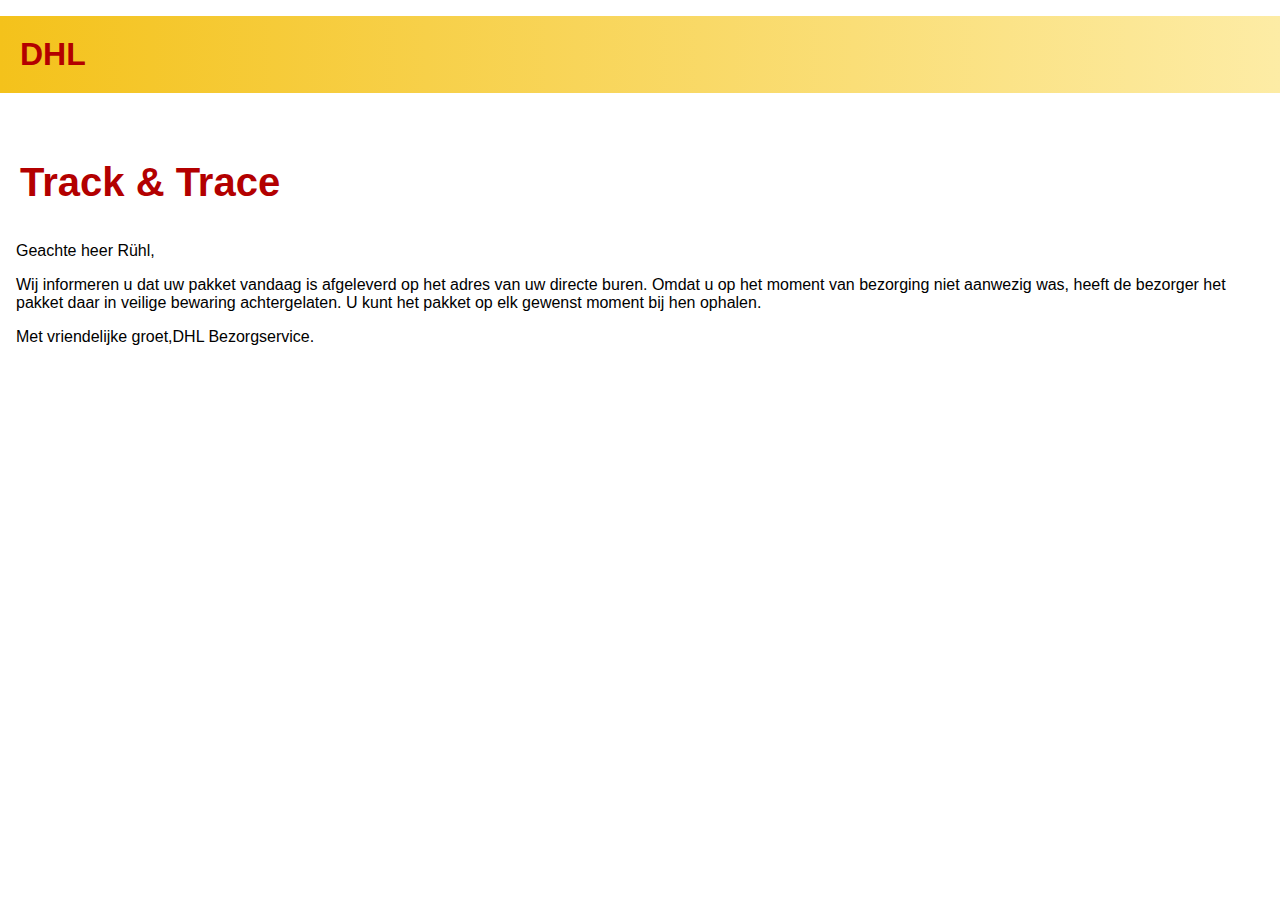
<file: 001.html>
<!DOCTYPE html>
<html lang="en">
<head>
  <meta charset="UTF-8">
  <title>Hallo</title>
   <link rel="stylesheet" href="css.css">
</head>
<p>
  
  <header class="topbar">
    <div class="logo">DHL</div>
  </header>

  <h1>Track & Trace</h1>

  <p>Geachte heer Rühl,</p>
  <p>

Wij informeren u dat uw pakket vandaag is afgeleverd op het adres van uw directe buren. Omdat u op het moment van bezorging niet aanwezig was, heeft de bezorger het pakket daar in veilige bewaring achtergelaten.
U kunt het pakket op elk gewenst moment bij hen ophalen.
</p>
<p>Met vriendelijke groet,DHL Bezorgservice. </p>
</body>
</html>
</file>
<file: css.css>
body {
  font-family: Arial, sans-serif;
  margin: 0;
  background: #fff;
}

.topbar {
  background: linear-gradient(to right, #f4c21b, #fdeca5);
  padding: 20px;
  display: flex;
  justify-content: space-between;
  align-items: center;
}

.logo {
  font-size: 32px;
  font-weight: bold;
  color: #b30000;
}

h1 {
  text-align: left;
  padding: 40px 20px 10px 20px;
  color: #b30000;
  font-size: 40px;
}

.trackbox {
  background: #f3f3f3;
  padding: 30px;
}

.trackbox input {
  width: 100%;
  padding: 15px;
  font-size: 18px;
  margin-bottom: 15px;
  border: 1px solid #bbb;
  border-radius: 5px;
}

.trackbox button {
  width: 100%;
  padding: 15px;
  font-size: 22px;
  color: white;
  background: #c5241b;
  border: none;
  border-radius: 5px;
  cursor: pointer;
}
p{
  margin: 1em;
}
</file>
